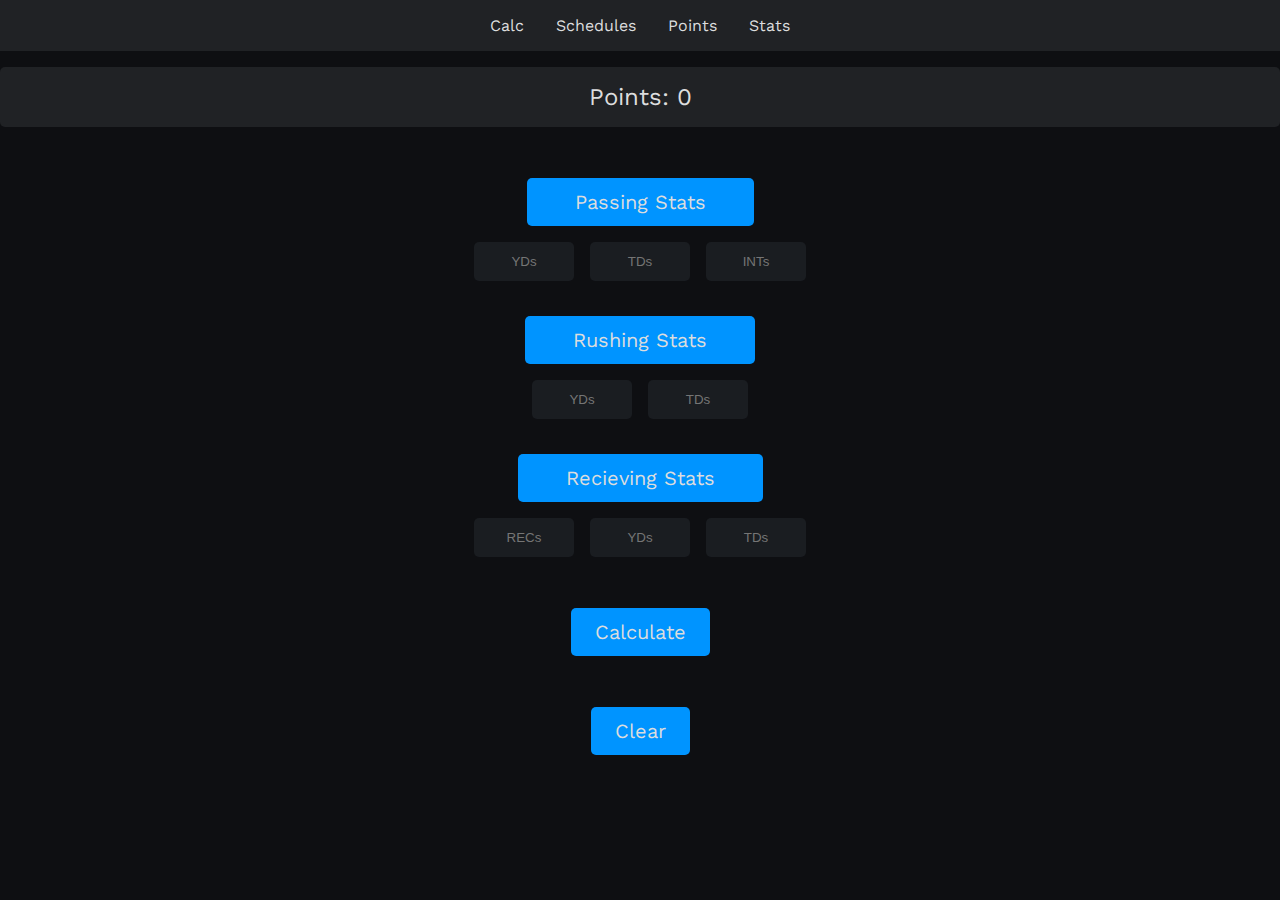
<file: html/index.html>
<!DOCTYPE html>
<html lang="english">
    <head>
        <meta charset="utf-8">
        <title>8Man Calculator</title>
        <meta name="description" content="Website">
        <link rel="icon" type="image/x-icon" href="../files/football.ico">
        <meta name="viewport" content="width=device-width, initial-scale=1, maximum-scale=1, user-scalable=no">
	<meta name="apple-mobile-web-app-capable" content="yes">
        <link rel="stylesheet" href="../css/style.css">
        <link href='https://fonts.googleapis.com/css?family=Work+Sans' rel='stylesheet'>
	<link rel="apple-touch-icon" href="../files/football.png">
    </head>
    <body style="-webkit-text-size-adjust: 100%;">
        <script src="../js/javascript.js" async defer></script>
        <header>
            <ul>
                <li><a href="index.html">Calc</a></li>
                <li><a href="schedules.html">Schedules</a></li>
                <li><a href="matchups.html">Points</a></li>
                <li><a href="stats.html">Stats</a></li>
            </ul>
        </header>
        
        <div class="points-display">
            <p id="result">Points: 0</p>
        </div>

        <br>
        
        <div id="stat">
            <button class="primary-button">Passing Stats</button>
            <div class="content">
                <input type="number" pattern="\d*" placeholder="YDs" id="passingyards">
                <input type="number" pattern="\d*" placeholder="TDs" id="passingtds">
                <input type="number" pattern="\d*" placeholder="INTs" id="interceptionsthrown">
            </div>
        </div>
    
        <div id="stat">
            <br>
            <button class="primary-button">Rushing Stats</button>
            <div class="content">
                <input type="number" pattern="\d*" placeholder="YDs" id="rushingyards">
                <input type="number" pattern="\d*" placeholder="TDs" id="rushingtds">
            </div>
        </div>
    
        <div id="stat">
            <br>
            <button class="primary-button">Recieving Stats</button>
            <div class="content">
                <input type="number" pattern="\d*" placeholder="RECs" id="receptions">
                <input type="number" pattern="\d*" placeholder="YDs" id="receivingyards">
                <input type="number" pattern="\d*" placeholder="TDs" id="receivingtds">
            </div>
        </div>
    
            <br>
            <div class="top"><button id="submito" onclick="calculatePoints()">Calculate</button></div>
            <br>
            <div class="bottom"><button id="submito" onclick="clearInputs()">Clear</button></div>
        </div>
		<br><br>
    </body>
</html>
</file>
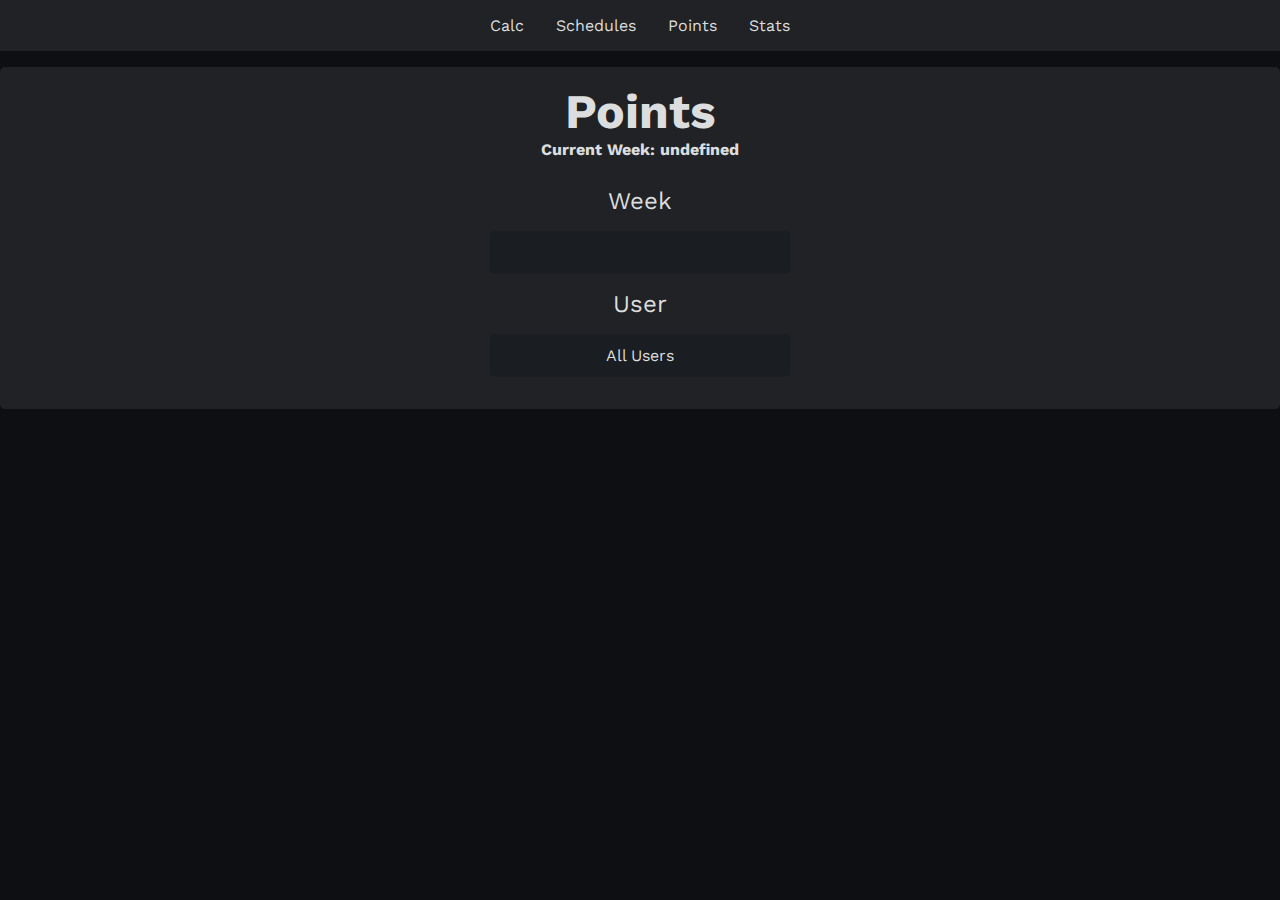
<file: html/matchups.html>
<!DOCTYPE html>
<html lang="english">
    <head>
        <meta charset="utf-8">
        <title>8Man Calculator</title>
        <meta name="description" content="Website">
        <meta name="viewport" content="width=device-width, initial-scale=1, maximum-scale=1, user-scalable=no">
        <link rel="icon" type="image/x-icon" href="../files/football.ico">
	<meta name="apple-mobile-web-app-capable" content="yes">
        <link rel="stylesheet" href="../css/style.css">
        <link href='https://fonts.googleapis.com/css?family=Work+Sans' rel='stylesheet'>

        <script src="../js/matchups.js"></script>
    </head>
    <body>
    <header>
        <ul>
            <li><a href="index.html">Calc</a></li>
            <li><a href="schedules.html">Schedules</a></li>
            <li><a href="matchups.html">Points</a></li>
            <li><a href="stats.html">Stats</a></li>
        </ul>
    </header>
    <div class="points-display">
        <h1>Points</h1>
        <h6 id = 'current_week'></h6>
        <h6 id = 'last_updated'></h6>
        <br>
        <label for="weekSelect">Week</label>
        <select id="weekSelect">
            <option value="">-- Select a week --</option>
            <option value="Week0">Week 0</option>
            <option value="Week1">Week 1</option>
            <option value="Week2">Week 2</option>
            <option value="Week3">Week 3</option>
            <option value="Week4">Week 4</option>
            <option value="Week5">Week 5</option>
            <option value="Week6">Week 6</option>
            <option value="Week7">Week 7</option>
            <option value="Week8">Week 8</option>
            <!-- Add options for other weeks here -->
        </select>

        <label for="skillSelect">User</label>
        <select id="skillSelect">
            <option value="">-- Select a user --</option>
            <option value="Users_Points">All Users</option>
            <option value="Landon">Landon</option>
            <option value="Jesse">Jesse</option>
            <option value="Ian">Ian</option>
            <option value="Luke">Luke</option>
            <option value="Zane">Zane</option>
            <option value="Bransen">Bransen</option>
            <option value="Brayden">Brayden</option>
            <option value="Brandon">Brandon</option>
            <!-- Add options for other skills here -->
        </select>
    </div>
    <div id="stat">
        <div class="content">
            <div id="infoContainer" class="info"><table id="csvTable"><!-- CSV data will be inserted here --></table></div>
        </div>
    </div>
    </body>
</html>
</file>
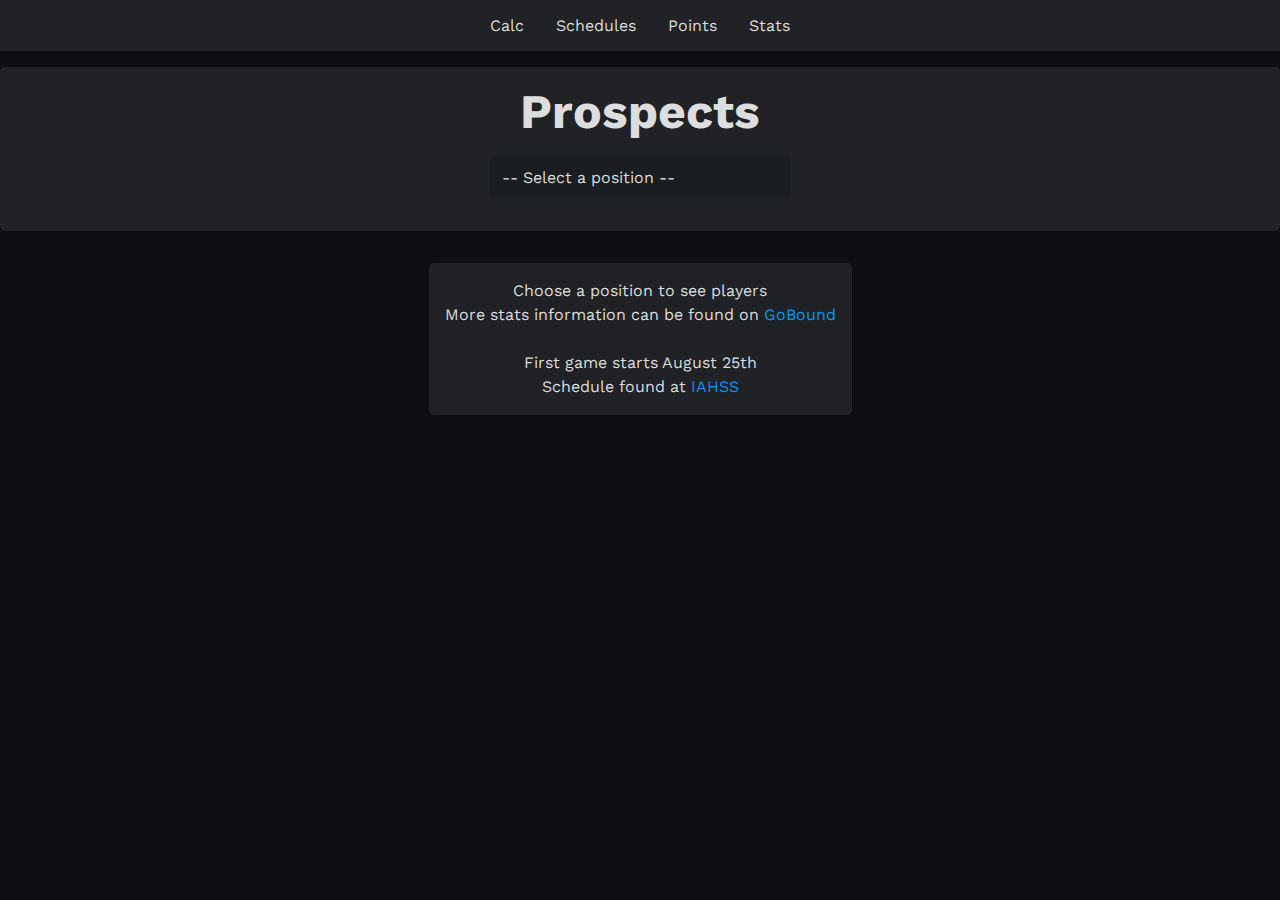
<file: html/prospects.html>
<!DOCTYPE html>
<html lang="english">
    <head>
        <meta charset="utf-8">
		<script src="../js/table.js"></script>
        <title>8Man Calculator</title>
        <meta name="description" content="Website">
        <meta name="viewport" content="width=device-width, initial-scale=1, maximum-scale=1, user-scalable=no">
        <link rel="icon" type="image/x-icon" href="../files/football.ico">
	<meta name="apple-mobile-web-app-capable" content="yes">
        <link rel="stylesheet" href="../css/style.css">
        <link href='https://fonts.googleapis.com/css?family=Work+Sans' rel='stylesheet'>
    </head>
    <body style="-webkit-text-size-adjust: 100%;">
    <header>
        <ul>
            <li><a href="index.html">Calc</a></li>
            <li><a href="schedules.html">Schedules</a></li>
            <li><a href="matchups.html">Points</a></li>
            <li><a href="stats.html">Stats</a></li>
        </ul>
    </header>
	<div class="points-display">
        <h1>Prospects</h1>
        <select id="positionSelect" onchange="showPositionInfo()">
            <option value="position">-- Select a position --</option>
            <option value="qbs">QBs</option>
            <option value="wrs">WRs</option>
            <option value="rbs">RBs</option>
        </select>
    </div>
    <div id="stat">
        <div class="content">
            <div id="infoContainer" class="info" style="display: none;"></div>
        </div>
    </div>
    </body>
</html>
</file>
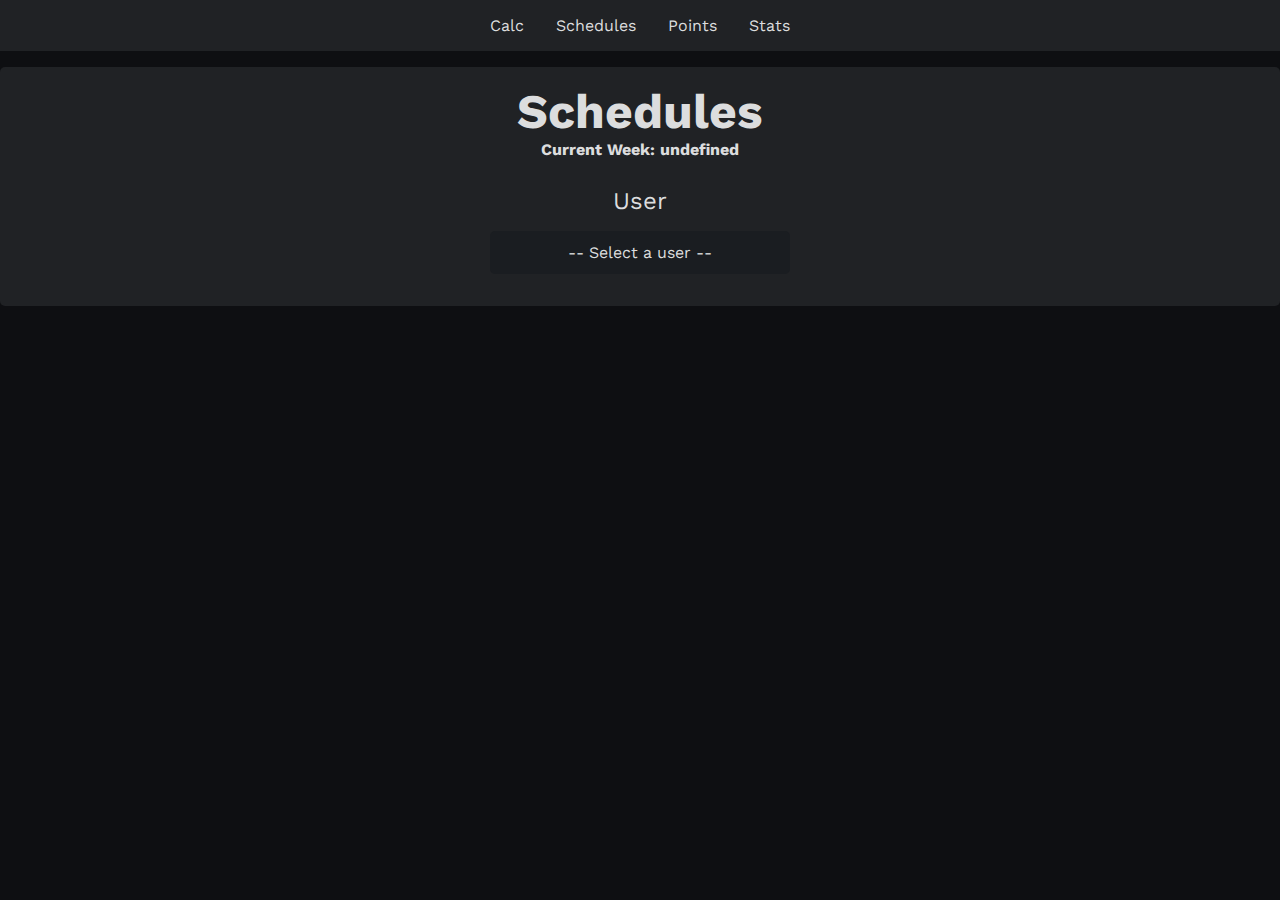
<file: html/schedules.html>
<!DOCTYPE html>
<html lang="english">
    <head>
        <meta charset="utf-8">
        <title>8Man Calculator</title>
        <meta name="description" content="Website">
        <link rel="icon" type="image/x-icon" href="../files/football.ico">
        <meta name="viewport" content="width=device-width, initial-scale=1, maximum-scale=1, user-scalable=no">
	<meta name="apple-mobile-web-app-capable" content="yes">
        <link rel="stylesheet" href="../css/style.css">
        <link href='https://fonts.googleapis.com/css?family=Work+Sans' rel='stylesheet'>

        <script src="../js/schedules.js"></script>
    </head>
    <body>
    <header>
        <ul>
            <li><a href="index.html">Calc</a></li>
            <li><a href="schedules.html">Schedules</a></li>
            <li><a href="matchups.html">Points</a></li>
            <li><a href="stats.html">Stats</a></li>
        </ul>
    </header>
    <div class="points-display">
        <h1>Schedules</h1>
        <h6 id = 'current_week'></h6>
        <h6 id = 'last_updated'></h6>
        <br>

        <label for="skillSelect">User</label>
        <select id="skillSelect">
            <option value="">-- Select a user --</option>
            <option value="scores">Scores</option>
            <option value="league_schedule">Full Schedule</option>
            <option value="Landon">Landon</option>
            <option value="Jesse">Jesse</option>
            <option value="Ian">Ian</option>
            <option value="Luke">Luke</option>
            <option value="Zane">Zane</option>
            <option value="Bransen">Bransen</option>
            <option value="Brayden">Brayden</option>
            <option value="Brandon">Brandon</option>
            <!-- Add options for other skills here -->
        </select>
    </div>
    <div id="stat">
        <div class="content">
            <div id="infoContainer" class="info"><table class = 'schedule-table' id="csvTable"><!-- CSV data will be inserted here --></table></div>
        </div>
    </div>
    </body>
</html>
</file>
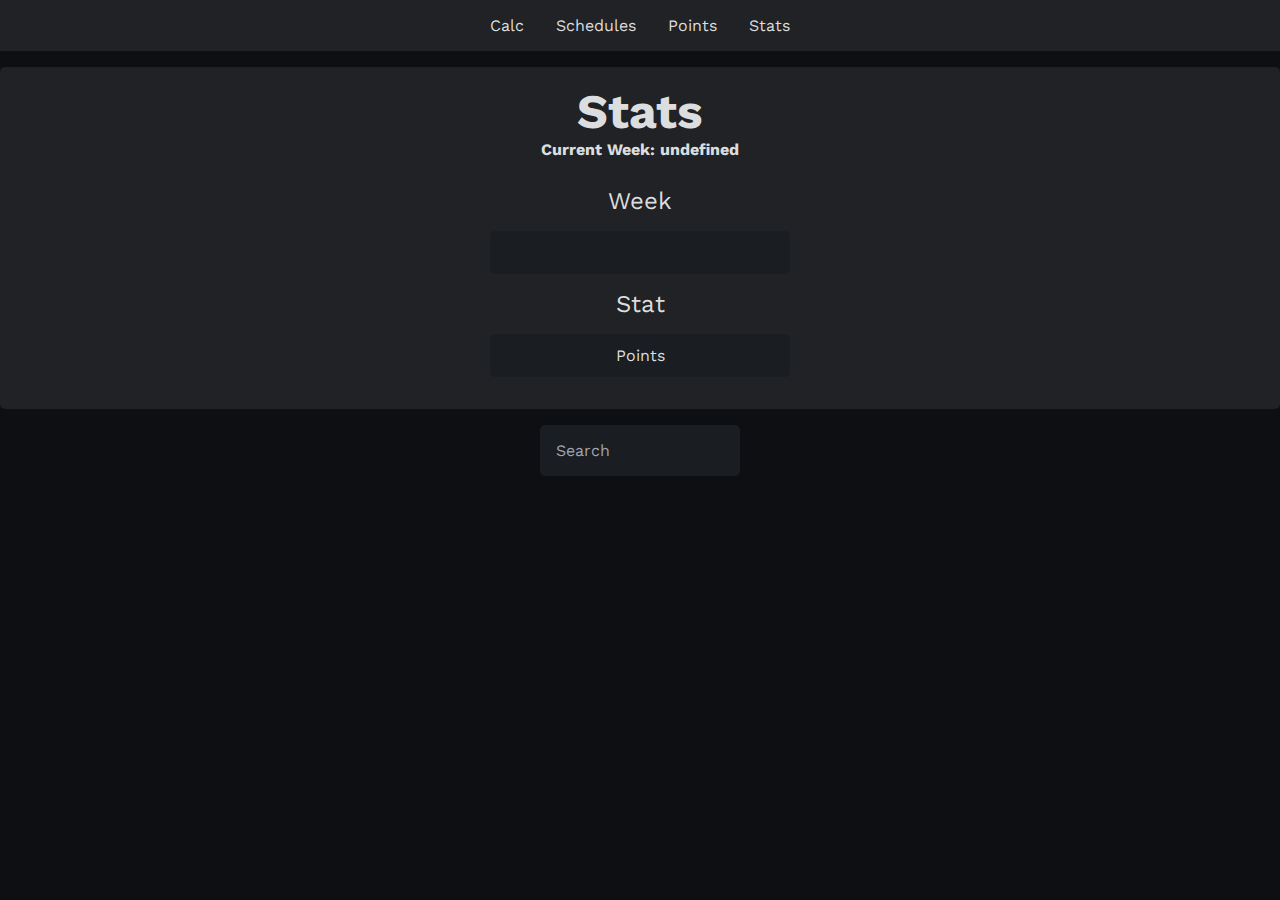
<file: html/stats.html>
<!DOCTYPE html>
<html lang="english">
    <head>
        <meta charset="utf-8">
        <title>8Man Calculator</title>
        <meta name="description" content="Website">
        <meta name="viewport" content="width=device-width, initial-scale=1, maximum-scale=1, user-scalable=no">
        <link rel="icon" type="image/x-icon" href="../files/football.ico">
	<meta name="apple-mobile-web-app-capable" content="yes">
        <link rel="stylesheet" href="../css/style.css">
        <link href='https://fonts.googleapis.com/css?family=Work+Sans' rel='stylesheet'>

        <script src="../js/stats.js"></script>
    </head>
    <body>
    <header>
        <ul>
            <li><a href="index.html">Calc</a></li>
            <li><a href="schedules.html">Schedules</a></li>
            <li><a href="matchups.html">Points</a></li>
            <li><a href="stats.html">Stats</a></li>
        </ul>
    </header>
    <div class="points-display">
        <h1>Stats</h1>
        <h6 id = 'current_week'></h6>
        <h6 id = 'last_updated'></h6>
        <br>
        <label for="weekSelect">Week</label>
        <select id="weekSelect">
            <option value="">-- Select a stat --</option>
            <option value="Week0">Week 0</option>
            <option value="Week1">Week 1</option>
            <option value="Week2">Week 2</option>
            <option value="Week3">Week 3</option>
            <option value="Week4">Week 4</option>
            <option value="Week5">Week 5</option>
            <option value="Week6">Week 6</option>
            <option value="Week7">Week 7</option>
            <option value="Week8">Week 8</option>
            <!-- Add options for other weeks here -->
        </select>

        <label for="skillSelect">Stat</label>
        <select id="skillSelect">
            <option value="">-- Select a skill --</option>
            <option value="receiving">Receiving</option>
            <option value="passing">Passing</option>
            <option value="rushing">Rushing</option>
            <option value="points-ps">Points</option>
            <!-- Add options for other skills here -->
        </select>
    </div>
    <div class="search-box">
        <input type="text" id="nameSearch" oninput="searchTable()" placeholder="Search">
    </div>
    <div id="stat">
        <div class="content">
            <div id="infoContainer" class="info"><table class = 'stats-table' id="csvTable"><!-- CSV data will be inserted here --></table></div>
        </div>
    </div>
    </body>
</html>
</file>
<file: css/style.css>
/* General styles */
* {
    margin: 0;
    padding: 0;
    box-sizing: border-box;
}

#weekSelect {
    text-align: center;
    text-align-last: center;
}

#skillSelect {
    text-align: center;
    text-align-last: center;
}

#nameSearch {
    text-align: left;
    margin: auto;
}

body {
    font-family: 'Work Sans', sans-serif;
    background-color: #0e0f12;
    color: #dcddde;
    -webkit-text-size-adjust: 100%;
}

/* Header styles */
header {
    background-color: #202225;
    padding: 1rem;
}

header ul {
    list-style-type: none;
    display: flex;
    justify-content: center;
}

header li {
    margin: 0 1rem;
}

header a {
    color: #dcddde;
    text-decoration: none;
    transition: color 0.2s;
}

header a:hover {
    color: #0094ff;
}

/* Points-display styles */
.points-display {
    text-align: center;
    font-size: 1.5rem;
    margin: 1rem 0;
    background-color: #202225;
    padding: 1rem;
    border-radius: 5px;
}

/* Stat styles */
#stat {
    text-align: center;
    margin: 1rem 0;
}

#stat input::-webkit-inner-spin-button,
#stat input::-webkit-outer-spin-button {
    -webkit-appearance: none;
    margin: 0;
}

#stat button {
    background-color: #0094ff;
    color: #dcddde;
    font-size: 1rem;
    padding: 0.5rem 1rem;
    border: none;
    border-radius: 5px;
    cursor: pointer;
}

th {
    cursor: pointer; /* Change cursor to pointer */
    position: relative; /* Create a positioning context for the tooltip */
}

#stat .content {
    display: flex;
    justify-content: center;
    margin: 1rem 0;
}

#stat input {
    background-color: #1a1d21;
    color: #dcddde;
    width: 100px;
    margin: 0 0.5rem;
    padding: 0.75rem;
    border: none;
    border-radius: 5px;
    text-align: center;
    -webkit-appearance: none;
    -moz-appearance: textfield;
}

/* Button styles */
.top, .bottom {
    display: flex;
    justify-content: center;
    margin: 1rem 0;
}

.primary-button {
	font-family: 'Work Sans', sans-serif;
    background-color: #0094ff;
    color: #dcddde;
    font-size: 1.25rem !important;
    padding: 0.75rem 3rem !important;
    border: none;
    border-radius: 5px;
    cursor: pointer;
    transition: background-color 0.2s;
}

.primary-button:hover {
    background-color: #007ae1;
}

#submito {
	font-family: 'Work Sans', sans-serif;
    background-color: #0094ff;
    color: #dcddde;
    font-size: 1.25rem;
    padding: 0.75rem 1.5rem;
    border: none;
    border-radius: 5px;
    cursor: pointer;
    transition: background-color 0.2s;
}

#submito:hover {
    background-color: #007ae1;
}

/* Dropdown styles */
select {
	font-family: 'Work Sans', sans-serif;
    background-color: #1a1d21;
    color: #dcddde;
    padding: 0.75rem;
    border: none;
    border-radius: 5px;
    width: 100%;
    max-width: 300px;
    margin: 1rem auto;
    display: block;
    font-size: 1rem;
    -webkit-appearance: none;
    -moz-appearance: none;
    appearance: none;
}

select:focus {
    outline: none;
}

/* Add a custom arrow for the dropdown */
select::-ms-expand {
    display: none;
}

select::after {
    content: "▼";
    position: absolute;
    right: 10px;
    top: calc(50% - 0.5em);
    pointer-events: none;
}

/* Position information container styles */
#infoContainer {
    background-color: #202225;
    color: #dcddde;
    padding: 1rem;
    border-radius: 5px;
    margin: 1rem 0;
    line-height: 1.5;
}

table {
  width: 100%;
  border-collapse: collapse;
  font-size: 14px;
}

.schedule-table {
font-size: 13px;
}

.stats-table {
font-size: 13px;
}

table, th, td {
  border: 1px solid #0094ff;
  padding: 10px;
  text-align: left;
}

thead {
  background-color: #0094ff;
}

thead th {
  font-weight: bold;
  color: #dcddde;
}

tbody tr:nth-child(odd) {
  background-color: #1a1d21;
}

tbody tr:nth-child(even) {
  background-color: #0e0f12;
}

tbody tr:hover {
  background-color: #202225;
}

.table-header {
  cursor: pointer;
}

/* Hyperlink styles */
a {
    color: #0094ff;
    text-decoration: none;
    transition: color 0.2s;
}

a:hover,
a:active {
    color: #007ae1;
}

/* Search box styles */

/* Search box styles */

.search-box {
    display: flex;
    align-items: center;
    background-color: #1a1d21;
    border-radius: 5px;
    padding: 0.5rem;
    margin: 1rem auto;
    max-width: 500px;
    width: 200px;
}

.search-box input[type="text"] {
    flex: 1;
    background: none;
    border: none;
    color: #dcddde;
    font-size: 1rem;
    padding: 0.5rem;
    font-family: 'Work Sans', sans-serif;
}

.search-box input[type="text"]::placeholder {
  color: #a1a4b2;
}

.search-box input[type="text"]:focus {
  outline: none;
}

.search-box button[type="submit"] {
  background: none;
  color: #dcddde;
  border: none;
  padding: 0 1rem;
  cursor: pointer;
  transition: color 0.2s;
}

.search-box button[type="submit"]:hover {
  color: #0094ff;
}

/* Add this block of code for responsive design */

@media screen and (max-width: 600px) {
    /* Change the header styles for small screens */

    /* Change the font size and padding for the table to fit better on small screens */
    table {
        font-size: 12px;
    }

    table, th, td {
        padding: 5px;
    }

    /* Adjust the width and margin of the select element */
    select {
        max-width: 100%;
        margin: 1rem 0;
    }

    /* Adjust the stat input width and margin */
    #stat input {
        width: 80px;
        margin: 0.25rem 0.25rem;
    }
	
	#stat {
		margin: 1rem 0;
	}

    table {
        width: 100%;
        border-collapse: collapse;
        font-size: 16px;
    }

    table, th, td {
        border: 1px solid #0094ff;
        padding: 10px;
        text-align: left;
    }

	#infoContainer {
		background-color: #202225;
		color: #dcddde;
		padding: 1rem;
		border-radius: 5px;
		margin: 1rem 0;
		line-height: 1.5;
		overflow-x: auto; /* Add this line */
    }

}
</file>
